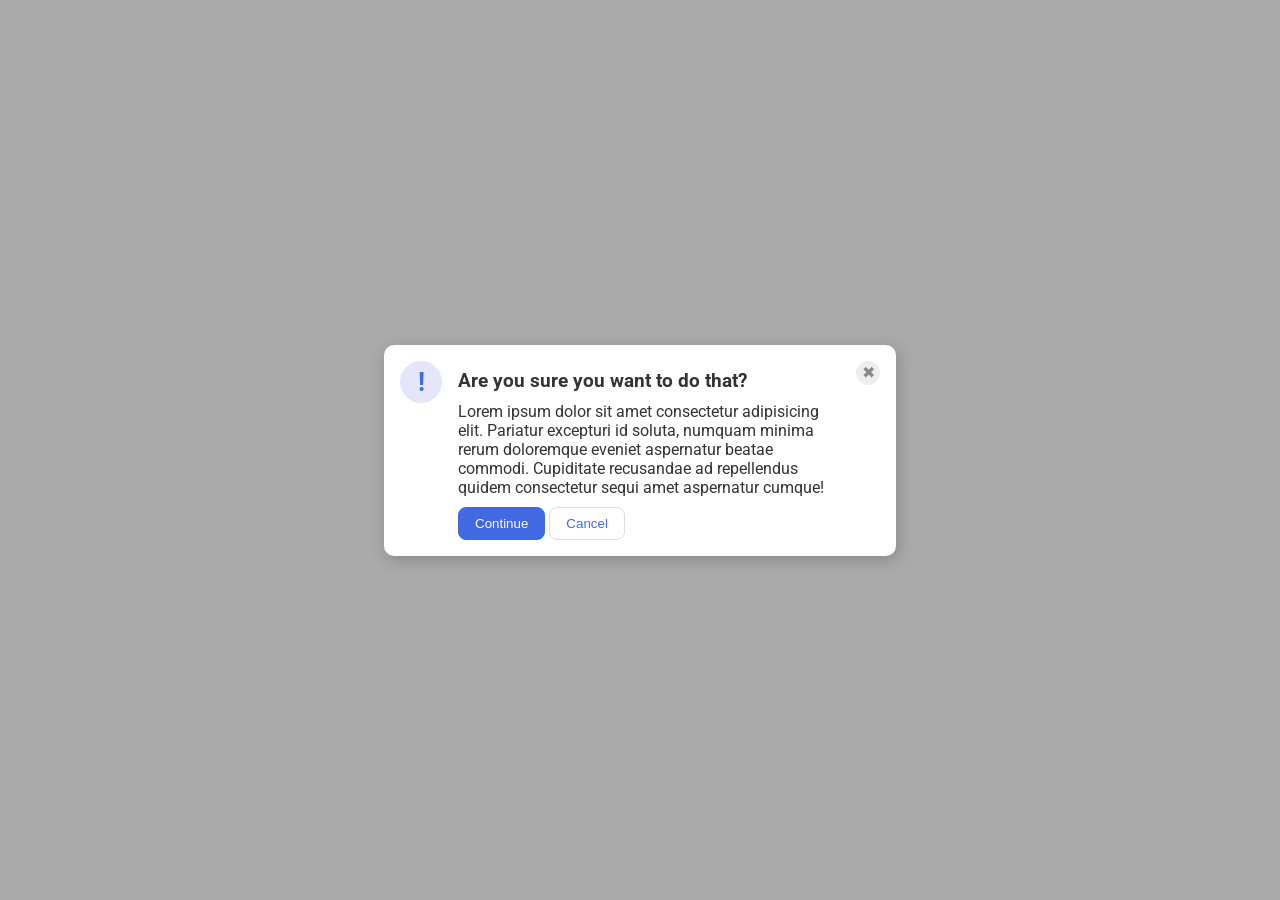
<file: foundations/flex/05-flex-modal/index.html>
<!DOCTYPE html>
<html lang="en">
  <head>
    <meta charset="UTF-8">
    <meta http-equiv="X-UA-Compatible" content="IE=edge">
    <meta name="viewport" content="width=device-width, initial-scale=1.0">
    <link rel="stylesheet" href="style.css">
    <title>Modal</title>
  </head>
  <body>
    <div class="modal">
      <div class="left">
        <div class="icon">!</div>
      </div>

      <div class="middle">
        <div class="header">Are you sure you want to do that?</div>
        <div class="text">Lorem ipsum dolor sit amet consectetur adipisicing elit. Pariatur excepturi id soluta, numquam minima rerum doloremque eveniet aspernatur beatae commodi. Cupiditate recusandae ad repellendus quidem consectetur sequi amet aspernatur cumque!</div>
        <div class="button">
          <button class="continue">Continue</button>
          <button class="cancel">Cancel</button>
        </div>
      </div>

      <div class="right">
        <button class="close-button">✖</button>
      </div>

      </div>

    </div>
  </body>
</html>
</file>
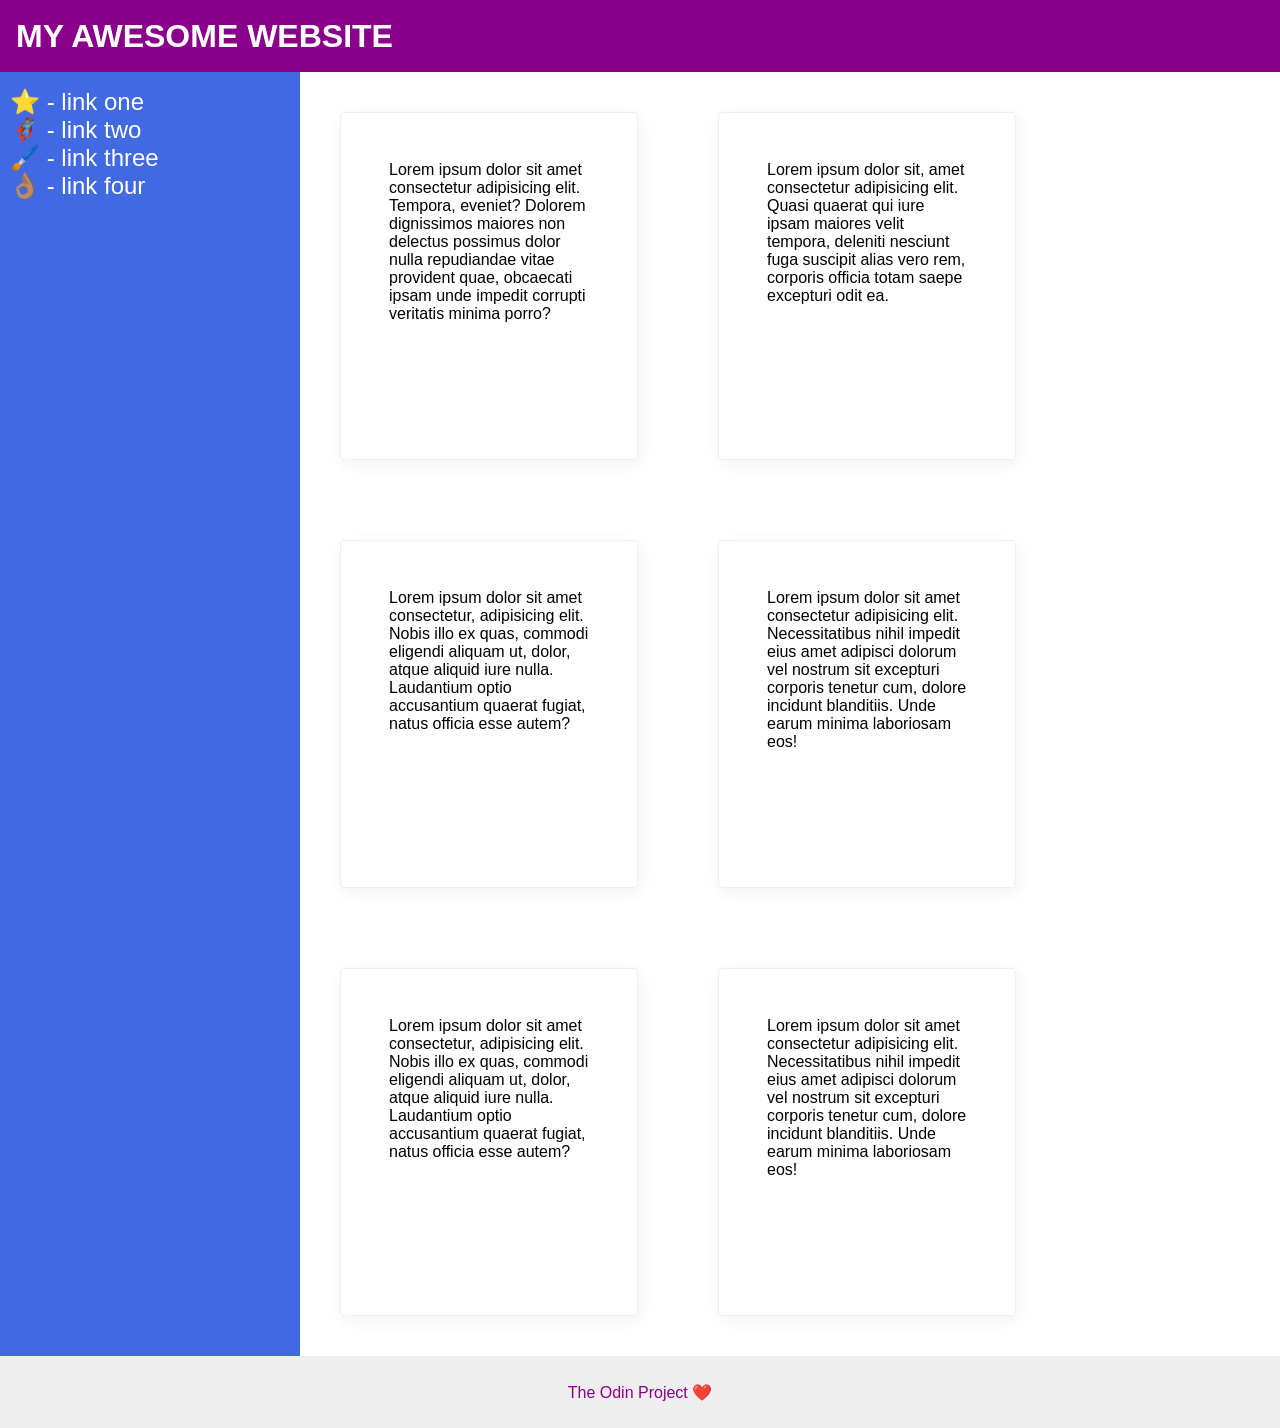
<file: foundations/flex/07-flex-layout-2/index.html>
<!DOCTYPE html>
<html lang="en">
  <head>
    <meta charset="UTF-8">
    <meta http-equiv="X-UA-Compatible" content="IE=edge">
    <meta name="viewport" content="width=device-width, initial-scale=1.0">
    <title>The Holy Grail</title>
    <link rel="stylesheet" href="style.css">
  </head>
  <body>
    <div class="header">
      MY AWESOME WEBSITE
    </div>
    
    <div class="centre">
      <div class="sidebar">
        <ul>
          <li><a href="#">⭐ - link one</a></li>
          <li><a href="#">🦸🏽‍♂️ - link two</a></li>
          <li><a href="#">🖌️ - link three</a></li>
          <li><a href="#">👌🏽 - link four</a></li>
        </ul>
      </div>
      <div class="cards">
        <div class="card">Lorem ipsum dolor sit amet consectetur adipisicing elit. Tempora, eveniet? Dolorem dignissimos maiores non delectus possimus dolor nulla repudiandae vitae provident quae, obcaecati ipsam unde impedit corrupti veritatis minima porro?</div>
        <div class="card">Lorem ipsum dolor sit, amet consectetur adipisicing elit. Quasi quaerat qui iure ipsam maiores velit tempora, deleniti nesciunt fuga suscipit alias vero rem, corporis officia totam saepe excepturi odit ea.</div>
        <div class="card">Lorem ipsum dolor sit amet consectetur, adipisicing elit. Nobis illo ex quas, commodi eligendi aliquam ut, dolor, atque aliquid iure nulla. Laudantium optio accusantium quaerat fugiat, natus officia esse autem?</div>
        <div class="card">Lorem ipsum dolor sit amet consectetur adipisicing elit. Necessitatibus nihil impedit eius amet adipisci dolorum vel nostrum sit excepturi corporis tenetur cum, dolore incidunt blanditiis. Unde earum minima laboriosam eos!</div>
        <div class="card">Lorem ipsum dolor sit amet consectetur, adipisicing elit. Nobis illo ex quas, commodi eligendi aliquam ut, dolor, atque aliquid iure nulla. Laudantium optio accusantium quaerat fugiat, natus officia esse autem?</div>
        <div class="card">Lorem ipsum dolor sit amet consectetur adipisicing elit. Necessitatibus nihil impedit eius amet adipisci dolorum vel nostrum sit excepturi corporis tenetur cum, dolore incidunt blanditiis. Unde earum minima laboriosam eos!</div>
      </div>
    </div>
    <div class="footer">
      The Odin Project ❤️
    </div>
  </body>
</html>
</file>
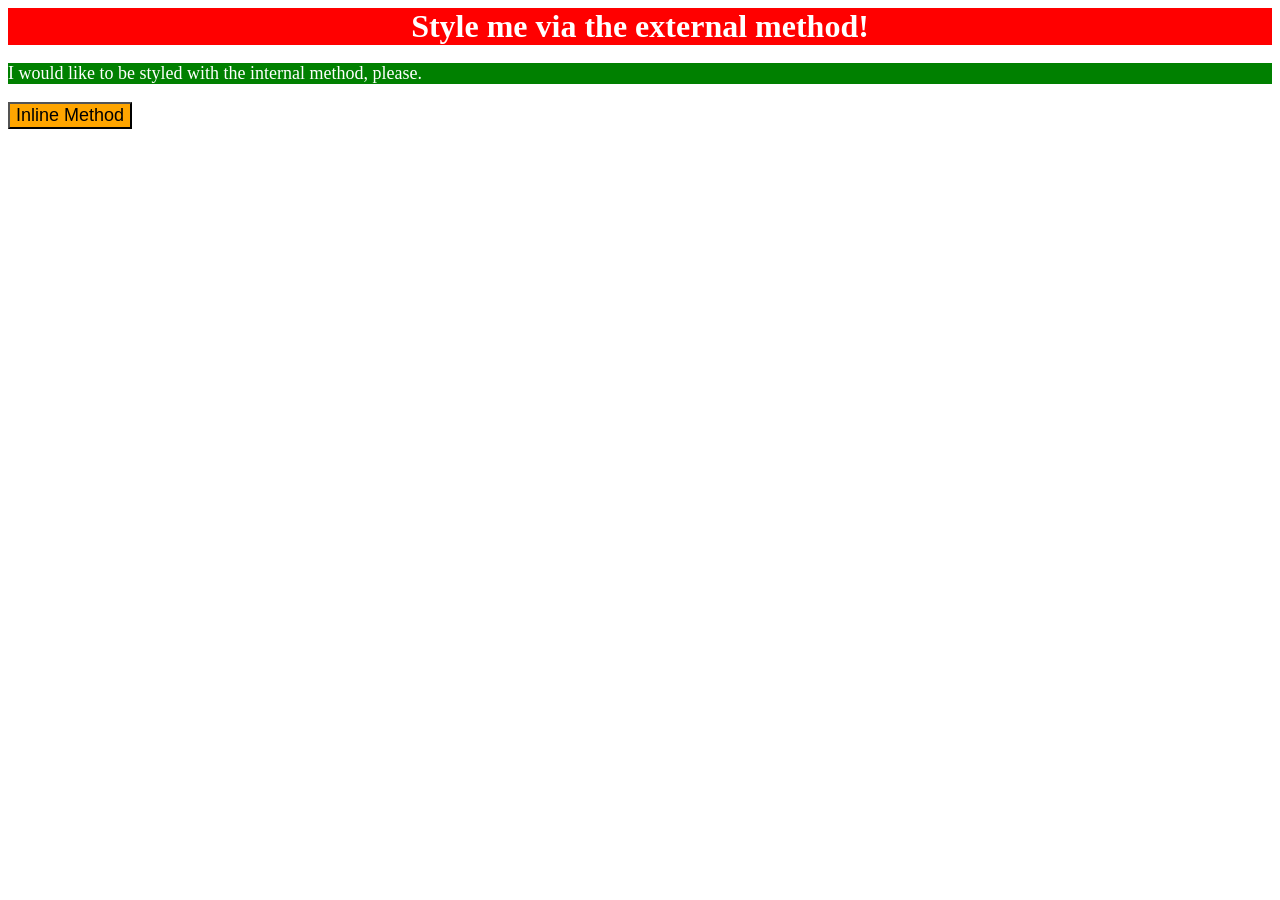
<file: foundations/intro-to-css/01-css-methods/index.html>
<!DOCTYPE html>
<html lang="en">
  <head>
    <meta charset="UTF-8">
    <meta http-equiv="X-UA-Compatible" content="IE=edge">
    <meta name="viewport" content="width=device-width, initial-scale=1.0">
    <link rel="stylesheet" href="style.css">
    <title>Methods for Adding CSS</title>
    <style>
      p {
        background-color: green;
        color: white;
        font-size: 18px;
      }
    </style>
  </head>
  <body>
    <div>Style me via the external method!</div>
    <p>I would like to be styled with the internal method, please.</p>
    <button style="background-color: orange; font-size: 18px;">Inline Method</button>
  </body>
</html>
</file>
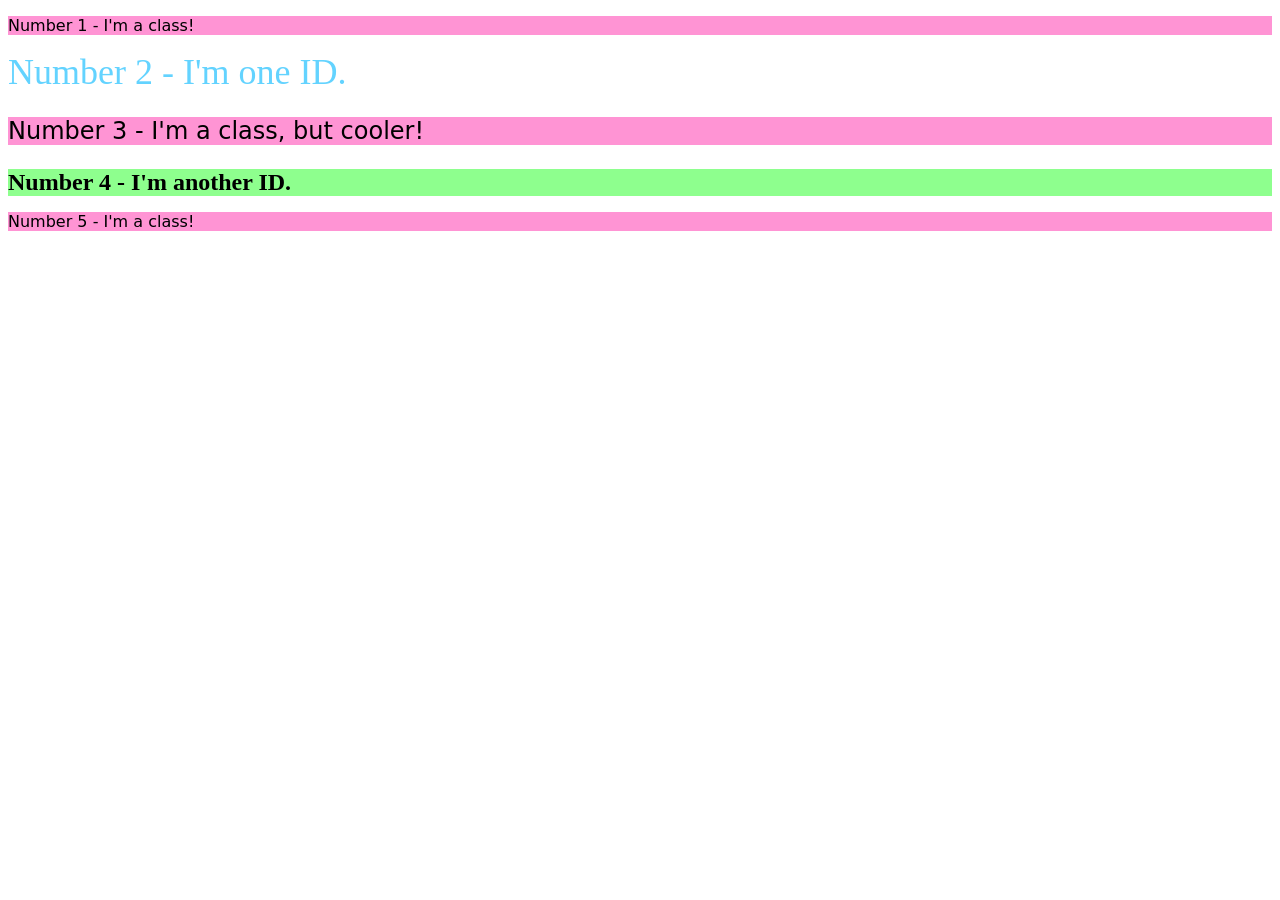
<file: foundations/intro-to-css/02-class-id-selectors/index.html>
<!DOCTYPE html>
<html lang="en">
  <head>
    <meta charset="UTF-8">
    <meta http-equiv="X-UA-Compatible" content="IE=edge">
    <meta name="viewport" content="width=device-width, initial-scale=1.0">
    <title>Class and ID Selectors</title>
    <link rel="stylesheet" href="style.css">
  </head>
  <body>
    <p class="odd">Number 1 - I'm a class!</p>
    <div id="two">Number 2 - I'm one ID.</div>
    <p class="odd" id="three">Number 3 - I'm a class, but cooler!</p>
    <div id="four">Number 4 - I'm another ID.</div>
    <p class="odd">Number 5 - I'm a class!</p>
  </body>
</html>
</file>
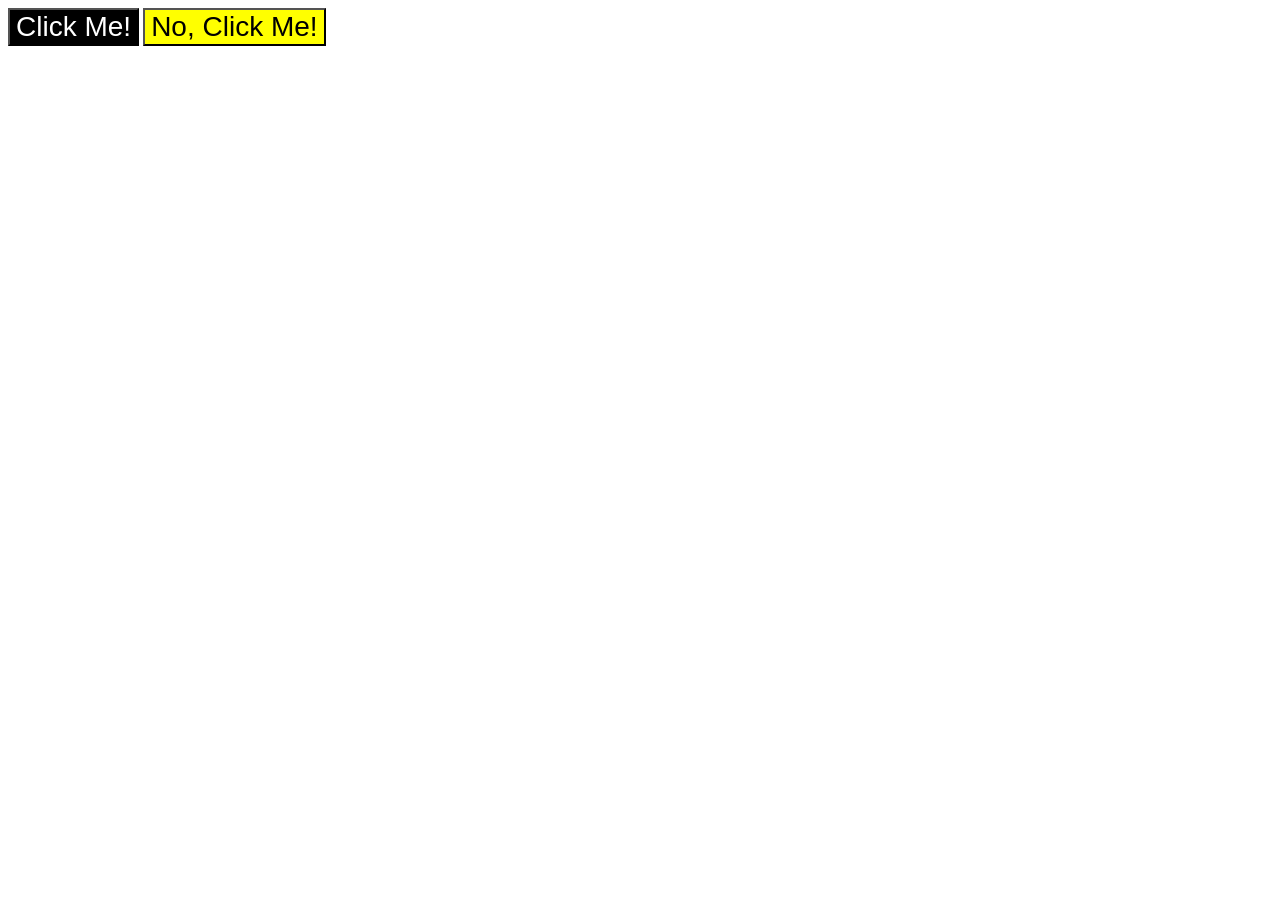
<file: foundations/intro-to-css/03-grouping-selectors/index.html>
<!DOCTYPE html>
<html lang="en">
  <head>
    <meta charset="UTF-8">
    <meta http-equiv="X-UA-Compatible" content="IE=edge">
    <meta name="viewport" content="width=device-width, initial-scale=1.0">
    <title>Grouping Selectors</title>
    <link rel="stylesheet" href="style.css">
  </head>
  <body>
    <button class="black">Click Me!</button>
    <button class="yellow">No, Click Me!</button>
  </body>
</html>
</file>
<file: foundations/flex/05-flex-modal/style.css>
@import url('https://fonts.googleapis.com/css2?family=Roboto:wght@400;700&display=swap');

html, body {
  height: 100%;
}

body {
  font-family: Roboto, sans-serif;
  margin: 0;
  background: #aaa;
  color: #333;
  /* I'll give you this one for free lol */
  display: flex;
  align-items: center;
  justify-content: center;
}

.modal {
  background: white;
  width: 480px;
  border-radius: 10px;
  box-shadow: 2px 4px 16px rgba(0,0,0,.2);
  padding: 16px;
  display: flex;
  gap: 16px;
}

.icon {
  color: royalblue;
  font-size: 26px;
  font-weight: 700;
  background: lavender;
  width: 42px;
  height: 42px;
  border-radius: 50%;
  display: flex;
  align-items: center;
  justify-content: center;
  flex-shrink: 0;
}

.close-button {
  background: #eee;
  border-radius: 50%;
  color: #888;
  font-weight: 400;
  font-size: 16px;
  height: 24px;
  width: 24px;
  display: flex;
  align-items: center;
  justify-content: center;
  border: 1px solid #eee;
  padding: 0;
}

.middle {
  display: flex;
  flex-direction: column;
  gap: 10px;
}

.header {
  margin-top: 8px;
  font-weight: bold;
  font-size: larger;
}

button {
  cursor: pointer;
  padding: 8px 16px;
  border-radius: 8px;
}

button.continue {
  background: royalblue;
  border: 1px solid royalblue;
  color: white;
}

button.cancel {
  background: white;
  border: 1px solid #ddd;
  color: royalblue;
}
</file>
<file: foundations/flex/07-flex-layout-2/style.css>
body {
  font-family: -apple-system, BlinkMacSystemFont, 'Segoe UI', Roboto, Oxygen, Ubuntu, Cantarell, 'Open Sans', 'Helvetica Neue', sans-serif;
  margin: 0;
  min-height: 100vh;
  display: flex;
  flex-direction: column;
  justify-content: space-between;
}

.header {
  height: 72px;
  background: darkmagenta;
  color: white;
  font-size: 32px;
  font-weight: 900;
  display: flex;
  align-items: center;
  justify-content: flex-start;
  padding-left: 16px;
}

.footer {
  height: 72px;
  background: #eee;
  color: darkmagenta;
  display: flex;
  justify-content: center;
  align-items: center;
}

.centre {
  display: flex;
  flex-direction: row;
}

.centre .cards {
  display: flex;
  flex-direction: row;
  flex-wrap: wrap;
}

.centre .cards .card {
  padding: 48px;
  width: 200px;
  height: 250px;
  margin: 40px;
}

.sidebar {
  width: 300px;
  background: royalblue;
  box-sizing: border-box;
  flex-shrink: 0;
}

ul {
  list-style: none;
  padding-left: 10px;
}

.sidebar ul li a {
  font-size: 24px;
  color: white;
  text-decoration: none;
  padding-left: 0px;
  flex: 1;
}

.card {
  border: 1px solid #eee;
  box-shadow: 2px 4px 16px rgba(0,0,0,.06);
  border-radius: 4px;
}
</file>
<file: foundations/intro-to-css/01-css-methods/style.css>
div {
    background-color: red;
    color: white;
    font-size: 32px;
    font-weight: bold;
    text-align: center;
}
</file>
<file: foundations/intro-to-css/02-class-id-selectors/style.css>
/* Add CSS Styling */
.odd {
    background-color: rgb(255, 148, 212);
    font-family: 'Verdana', 'DejaVu Sans', 'sans-serif';
}

#two {
    color: rgb(99, 211, 255);
    font-size: 36px;
}

#three {
    font-size: 24px;
}

#four {
    background-color: rgb(142, 255, 142);
    font-size: 24px;
    font-weight: bold;
}
</file>
<file: foundations/intro-to-css/03-grouping-selectors/style.css>
/* Add CSS Styling */
button {
    font-size: 28px;
    font-family: Helvetica, 'Times New Roman', sans-serif;
}

.black {
    background-color: black;
    color: white;
}

.yellow {
    background-color: yellow;
}
</file>
